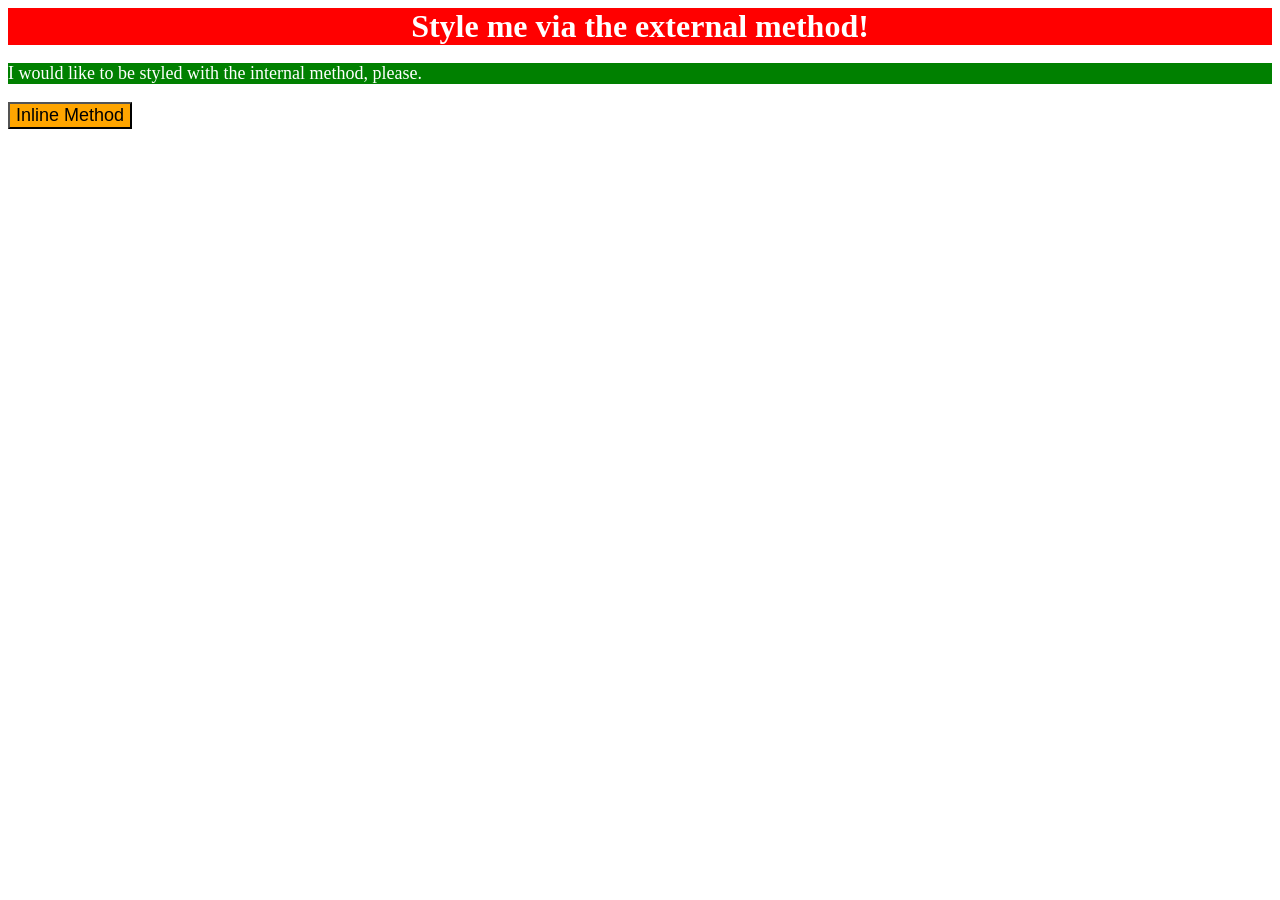
<file: foundations/intro-to-css/01-css-methods/index.html>
<!DOCTYPE html>
<html lang="en">
  <head>
    <meta charset="UTF-8">
    <meta http-equiv="X-UA-Compatible" content="IE=edge">
    <meta name="viewport" content="width=device-width, initial-scale=1.0">
    <link rel="stylesheet" href="style.css">
    <title>Methods for Adding CSS</title>
    <style>
      p {
        background-color: green;
        color: white;
        font-size: 18px;
      }
    </style>
  </head>
  <body>
    <div>Style me via the external method!</div>
    <p>I would like to be styled with the internal method, please.</p>
    <button style="background-color: orange; font-size: 18px;">Inline Method</button>
  </body>
</html>
</file>
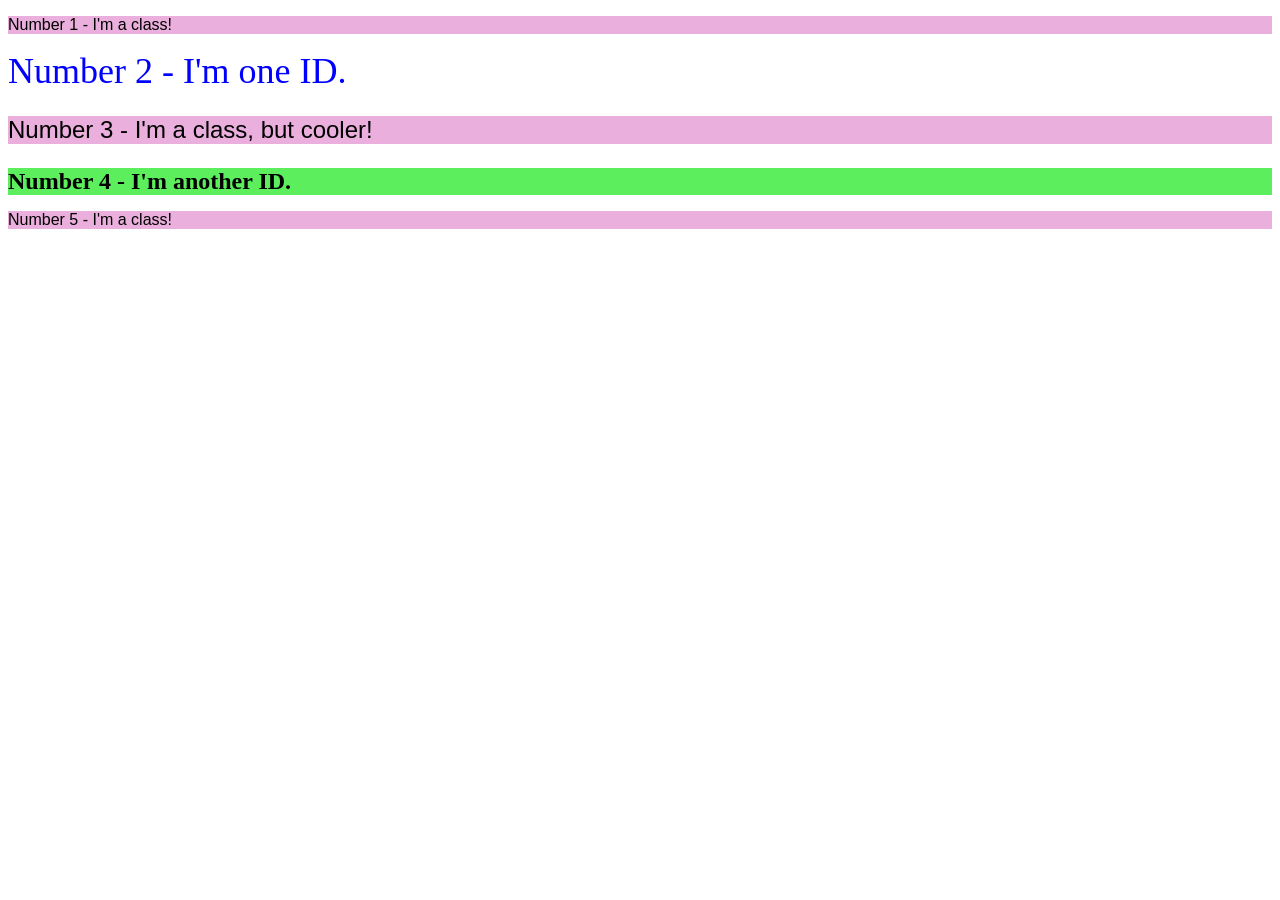
<file: foundations/intro-to-css/02-class-id-selectors/index.html>
<!DOCTYPE html>
<html lang="en">
  <head>
    <meta charset="UTF-8">
    <meta http-equiv="X-UA-Compatible" content="IE=edge">
    <meta name="viewport" content="width=device-width, initial-scale=1.0">
    <title>Class and ID Selectors</title>
    <link rel="stylesheet" href="style.css">
  </head>
  <body>
    <p class="odd">Number 1 - I'm a class!</p>
    <div id="two">Number 2 - I'm one ID.</div>
    <p class="odd font-size">Number 3 - I'm a class, but cooler!</p>
    <div id="four" class="font-size">Number 4 - I'm another ID.</div>
    <p class="odd">Number 5 - I'm a class!</p>
  </body>
</html>
</file>
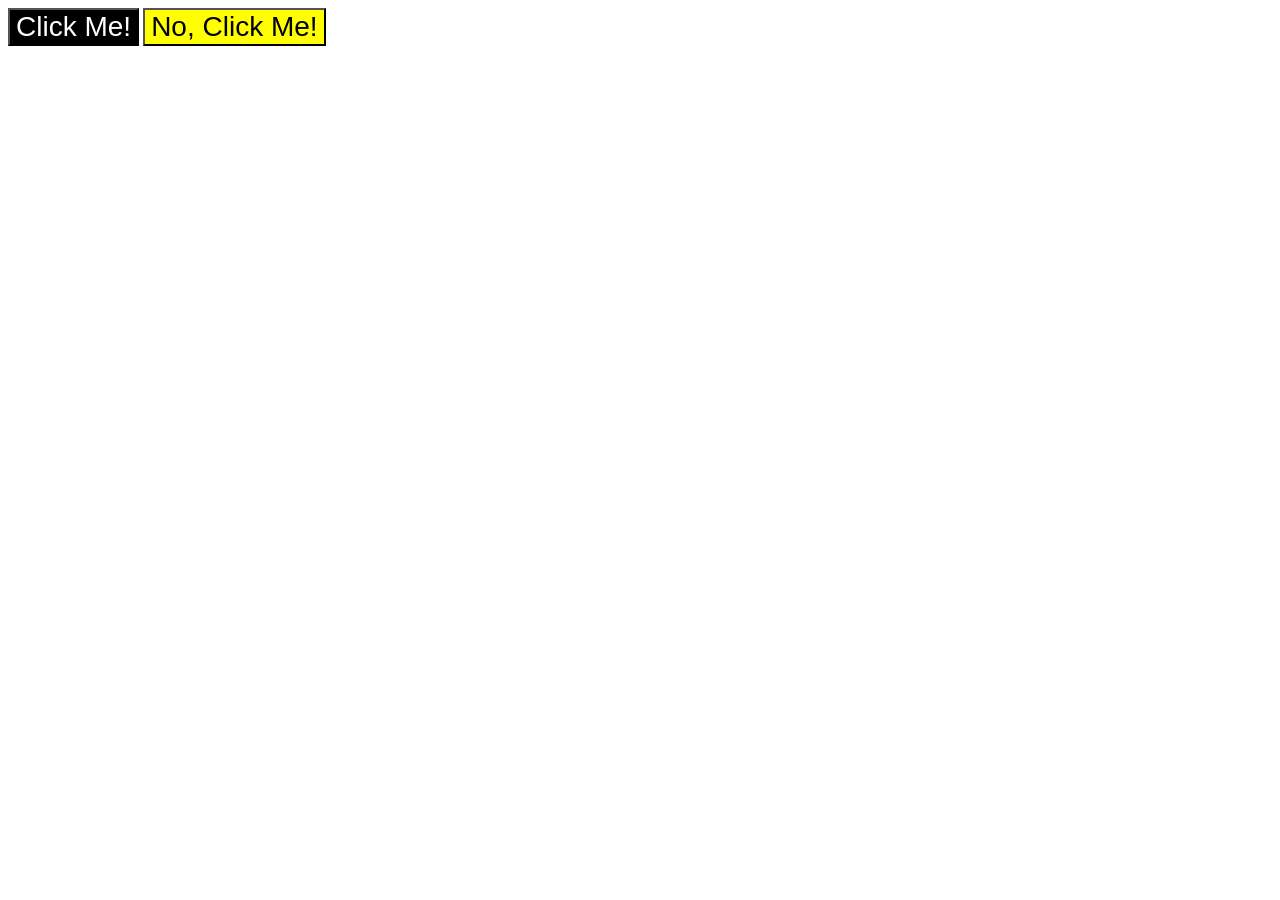
<file: foundations/intro-to-css/03-grouping-selectors/index.html>
<!DOCTYPE html>
<html lang="en">
  <head>
    <meta charset="UTF-8">
    <meta http-equiv="X-UA-Compatible" content="IE=edge">
    <meta name="viewport" content="width=device-width, initial-scale=1.0">
    <title>Grouping Selectors</title>
    <link rel="stylesheet" href="style.css">
  </head>
  <body>
    <button class="black">Click Me!</button>
    <button class="white">No, Click Me!</button>
  </body>
</html>
</file>
<file: foundations/intro-to-css/01-css-methods/style.css>
div {
    background-color: red;
    color: white;
    font-size: 32px;
    text-align: center;
    font-weight: bold;  
}
</file>
<file: foundations/intro-to-css/02-class-id-selectors/style.css>
/* Add CSS Styling */

.odd {
    background-color: rgb(234, 175, 220);
    font-family: Verdana, "deja vu sans", sans-serif;
}

#two {
    color: blue;
    font-size: 36px
}

.font-size {
    font-size: 24px;
}

#four {
    background-color: rgb(92, 238, 92);
    font-size: 24px;
    font-weight: bold;
}
</file>
<file: foundations/intro-to-css/03-grouping-selectors/style.css>
/* Add CSS Styling */

.black, 
.white {
    font-size: 28px;
    font-family: Helvetica, 'Times New Roman', sans-serif; 
}

.black {
    background-color: black;
    color: white;
}   

.white {
    background-color: yellow;
}
</file>
